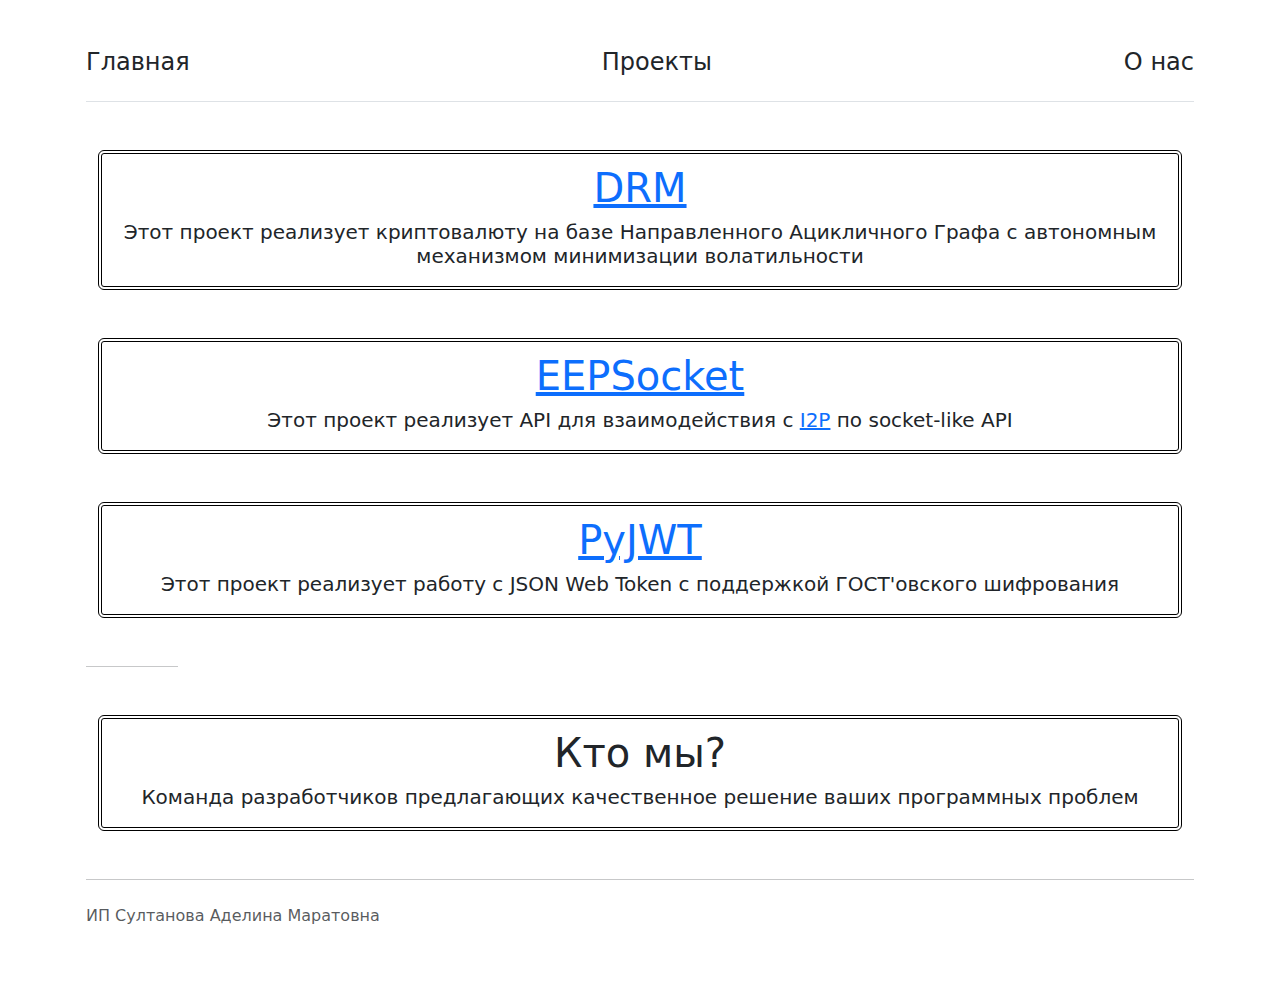
<file: index.html>
<!DOCTYPE html><html lang="en"><head><meta charSet="utf-8"/><title>Persifon</title><meta name="description" content="Сайт компании Persifon"/><meta name="viewport" content="width=device-width, initial-scale=1"/><link rel="icon" href="/favicon.ico"/><meta name="next-head-count" content="5"/><link rel="preload" href="/_next/static/css/b5b4c0071de0d52c.css" as="style"/><link rel="stylesheet" href="/_next/static/css/b5b4c0071de0d52c.css" data-n-g=""/><noscript data-n-css=""></noscript><script defer="" nomodule="" src="/_next/static/chunks/polyfills-78c92fac7aa8fdd8.js"></script><script src="/_next/static/chunks/webpack-8fa1640cc84ba8fe.js" defer=""></script><script src="/_next/static/chunks/framework-7a7e500878b44665.js" defer=""></script><script src="/_next/static/chunks/main-92011a1a7f336a6f.js" defer=""></script><script src="/_next/static/chunks/pages/_app-551bce8338b71032.js" defer=""></script><script src="/_next/static/chunks/927-b4cadaf290551c9c.js" defer=""></script><script src="/_next/static/chunks/pages/index-dd06d2de7cf05f7e.js" defer=""></script><script src="/_next/static/6yQDw24zqEDNJiRy9S1jc/_buildManifest.js" defer=""></script><script src="/_next/static/6yQDw24zqEDNJiRy9S1jc/_ssgManifest.js" defer=""></script></head><body><div id="__next"><main class="py-4 px-3 mx-auto container"><header class="d-flex justify-content-between align-items-md-center pb-3 mb-5 border-bottom"><h1 class="h4"><a class="d-flex align-items-center text-dark text-decoration-none" href="/"><span>Главная</span></a></h1><h1 class="h4"><a class="d-flex align-items-center text-dark text-decoration-none" href="/projects"><span>Проекты</span></a></h1><h1 class="h4"><a class="d-flex align-items-center text-dark text-decoration-none" href="/about"><span>О нас</span></a></h1></header><div class="container text-center"><div class="card"><a href="https://github.com/Persifon/DRM"><h1>DRM</h1></a><h5>Этот проект реализует криптовалюту на базе Направленного Ацикличного Графа с автономным механизмом минимизации волатильности</h5></div></div><br/><br/><div class="container text-center"><div class="card"><a href="https://github.com/Zevobla/eepsocket"><h1>EEPSocket</h1></a><h5>Этот проект реализует API для взаимодействия с <a href="https://geti2p.com/">I2P</a> по socket-like API</h5></div></div><br/><br/><div class="container text-center"><div class="card"><a href="https://github.com/Zevobla/pyjwt"><h1>PyJWT</h1></a><h5>Этот проект реализует работу с JSON Web Token с поддержкой ГОСТ&#x27;овского шифрования</h5></div></div><hr class="col-1 my-5 mx-0"/><div class="container text-center"><div class="card"><h1>Кто мы?</h1><h5>Команда разработчиков предлагающих качественное решение ваших программных проблем</h5></div></div><footer><hr class="mt-5 mb-4"/><p class="text-muted">ИП Султанова Аделина Маратовна</p></footer></main></div><script id="__NEXT_DATA__" type="application/json">{"props":{"pageProps":{}},"page":"/","query":{},"buildId":"6yQDw24zqEDNJiRy9S1jc","nextExport":true,"autoExport":true,"isFallback":false,"scriptLoader":[]}</script></body></html>
</file>
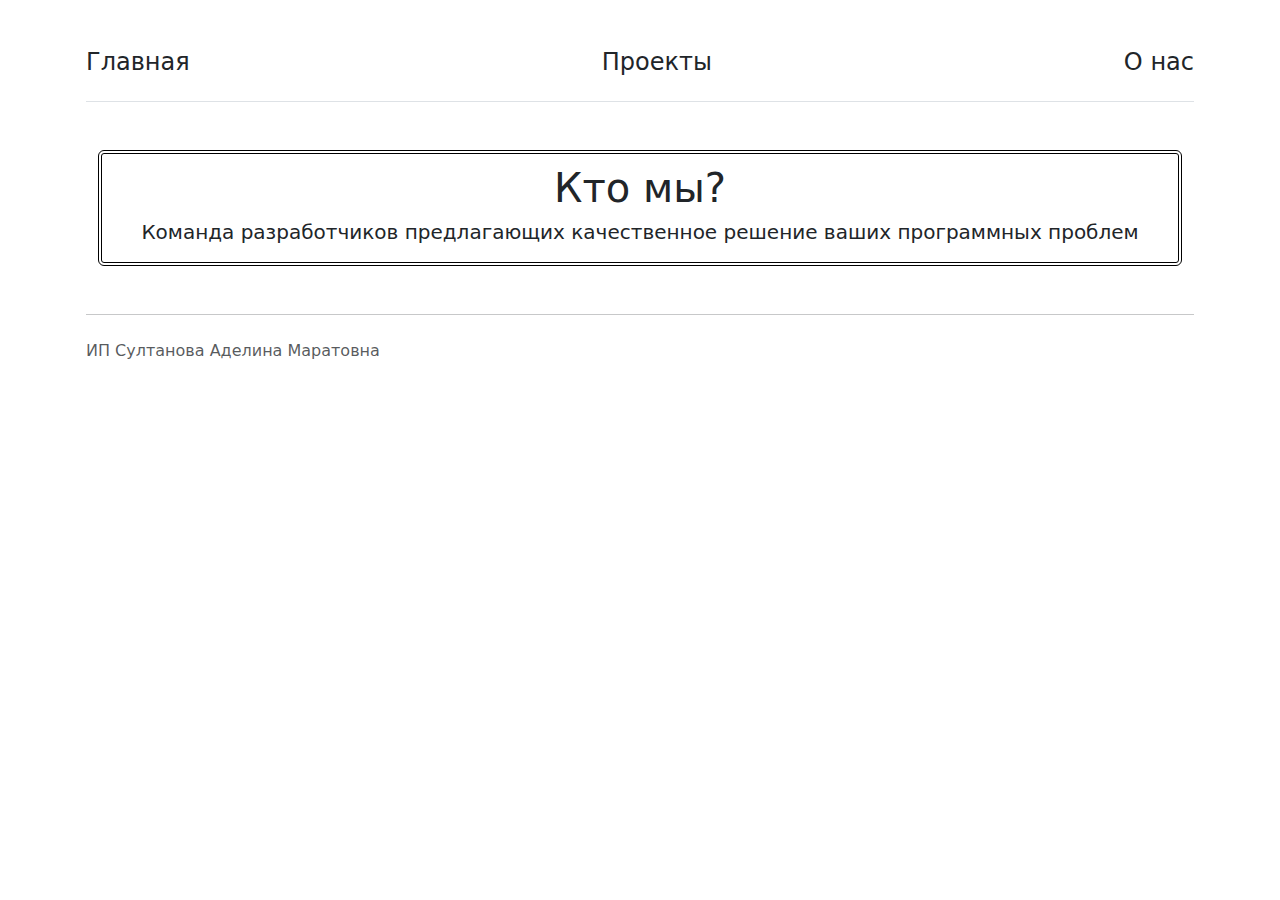
<file: about.html>
<!DOCTYPE html><html lang="en"><head><meta charSet="utf-8"/><title>Persifon</title><meta name="description" content="Сайт компании Persifon"/><meta name="viewport" content="width=device-width, initial-scale=1"/><link rel="icon" href="/favicon.ico"/><meta name="next-head-count" content="5"/><link rel="preload" href="/_next/static/css/b5b4c0071de0d52c.css" as="style"/><link rel="stylesheet" href="/_next/static/css/b5b4c0071de0d52c.css" data-n-g=""/><noscript data-n-css=""></noscript><script defer="" nomodule="" src="/_next/static/chunks/polyfills-78c92fac7aa8fdd8.js"></script><script src="/_next/static/chunks/webpack-8fa1640cc84ba8fe.js" defer=""></script><script src="/_next/static/chunks/framework-7a7e500878b44665.js" defer=""></script><script src="/_next/static/chunks/main-92011a1a7f336a6f.js" defer=""></script><script src="/_next/static/chunks/pages/_app-551bce8338b71032.js" defer=""></script><script src="/_next/static/chunks/927-b4cadaf290551c9c.js" defer=""></script><script src="/_next/static/chunks/pages/about-d57f52dc372cfd07.js" defer=""></script><script src="/_next/static/6yQDw24zqEDNJiRy9S1jc/_buildManifest.js" defer=""></script><script src="/_next/static/6yQDw24zqEDNJiRy9S1jc/_ssgManifest.js" defer=""></script></head><body><div id="__next"><main class="py-4 px-3 mx-auto container"><header class="d-flex justify-content-between align-items-md-center pb-3 mb-5 border-bottom"><h1 class="h4"><a class="d-flex align-items-center text-dark text-decoration-none" href="/"><span>Главная</span></a></h1><h1 class="h4"><a class="d-flex align-items-center text-dark text-decoration-none" href="/projects"><span>Проекты</span></a></h1><h1 class="h4"><a class="d-flex align-items-center text-dark text-decoration-none" href="/about"><span>О нас</span></a></h1></header><div class="container text-center"><div class="card"><h1>Кто мы?</h1><h5>Команда разработчиков предлагающих качественное решение ваших программных проблем</h5></div></div><footer><hr class="mt-5 mb-4"/><p class="text-muted">ИП Султанова Аделина Маратовна</p></footer></main></div><script id="__NEXT_DATA__" type="application/json">{"props":{"pageProps":{}},"page":"/about","query":{},"buildId":"6yQDw24zqEDNJiRy9S1jc","nextExport":true,"autoExport":true,"isFallback":false,"scriptLoader":[]}</script></body></html>
</file>
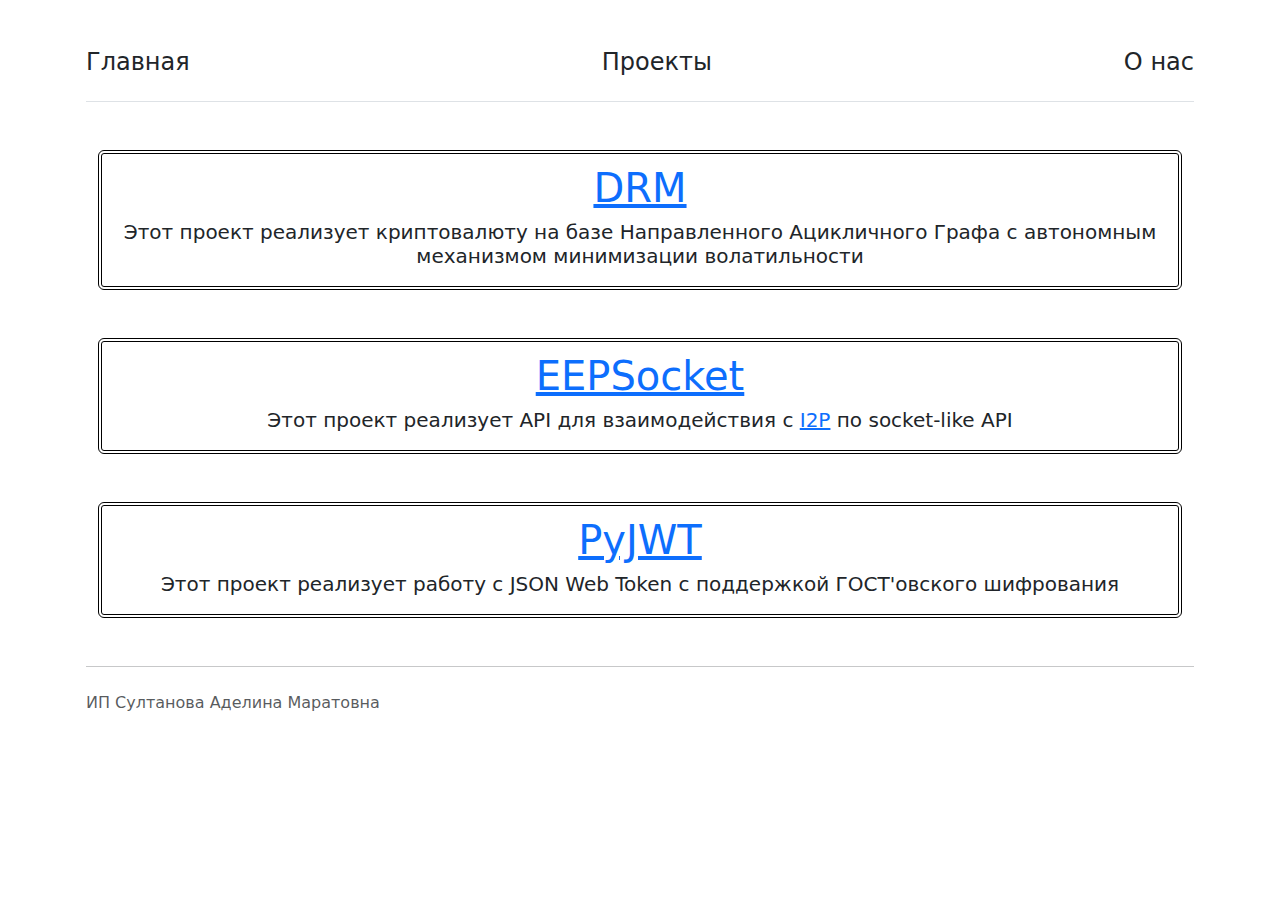
<file: projects.html>
<!DOCTYPE html><html lang="en"><head><meta charSet="utf-8"/><title>Persifon</title><meta name="description" content="Сайт компании Persifon"/><meta name="viewport" content="width=device-width, initial-scale=1"/><link rel="icon" href="/favicon.ico"/><meta name="next-head-count" content="5"/><link rel="preload" href="/_next/static/css/b5b4c0071de0d52c.css" as="style"/><link rel="stylesheet" href="/_next/static/css/b5b4c0071de0d52c.css" data-n-g=""/><noscript data-n-css=""></noscript><script defer="" nomodule="" src="/_next/static/chunks/polyfills-78c92fac7aa8fdd8.js"></script><script src="/_next/static/chunks/webpack-8fa1640cc84ba8fe.js" defer=""></script><script src="/_next/static/chunks/framework-7a7e500878b44665.js" defer=""></script><script src="/_next/static/chunks/main-92011a1a7f336a6f.js" defer=""></script><script src="/_next/static/chunks/pages/_app-551bce8338b71032.js" defer=""></script><script src="/_next/static/chunks/927-b4cadaf290551c9c.js" defer=""></script><script src="/_next/static/chunks/pages/projects-4782a1632c50ba07.js" defer=""></script><script src="/_next/static/6yQDw24zqEDNJiRy9S1jc/_buildManifest.js" defer=""></script><script src="/_next/static/6yQDw24zqEDNJiRy9S1jc/_ssgManifest.js" defer=""></script></head><body><div id="__next"><main class="py-4 px-3 mx-auto container"><header class="d-flex justify-content-between align-items-md-center pb-3 mb-5 border-bottom"><h1 class="h4"><a class="d-flex align-items-center text-dark text-decoration-none" href="/"><span>Главная</span></a></h1><h1 class="h4"><a class="d-flex align-items-center text-dark text-decoration-none" href="/projects"><span>Проекты</span></a></h1><h1 class="h4"><a class="d-flex align-items-center text-dark text-decoration-none" href="/about"><span>О нас</span></a></h1></header><div class="container text-center"><div class="card"><a href="https://github.com/Persifon/DRM"><h1>DRM</h1></a><h5>Этот проект реализует криптовалюту на базе Направленного Ацикличного Графа с автономным механизмом минимизации волатильности</h5></div></div><br/><br/><div class="container text-center"><div class="card"><a href="https://github.com/Zevobla/eepsocket"><h1>EEPSocket</h1></a><h5>Этот проект реализует API для взаимодействия с <a href="https://geti2p.com/">I2P</a> по socket-like API</h5></div></div><br/><br/><div class="container text-center"><div class="card"><a href="https://github.com/Zevobla/pyjwt"><h1>PyJWT</h1></a><h5>Этот проект реализует работу с JSON Web Token с поддержкой ГОСТ&#x27;овского шифрования</h5></div></div><footer><hr class="mt-5 mb-4"/><p class="text-muted">ИП Султанова Аделина Маратовна</p></footer></main></div><script id="__NEXT_DATA__" type="application/json">{"props":{"pageProps":{}},"page":"/projects","query":{},"buildId":"6yQDw24zqEDNJiRy9S1jc","nextExport":true,"autoExport":true,"isFallback":false,"scriptLoader":[]}</script></body></html>
</file>
